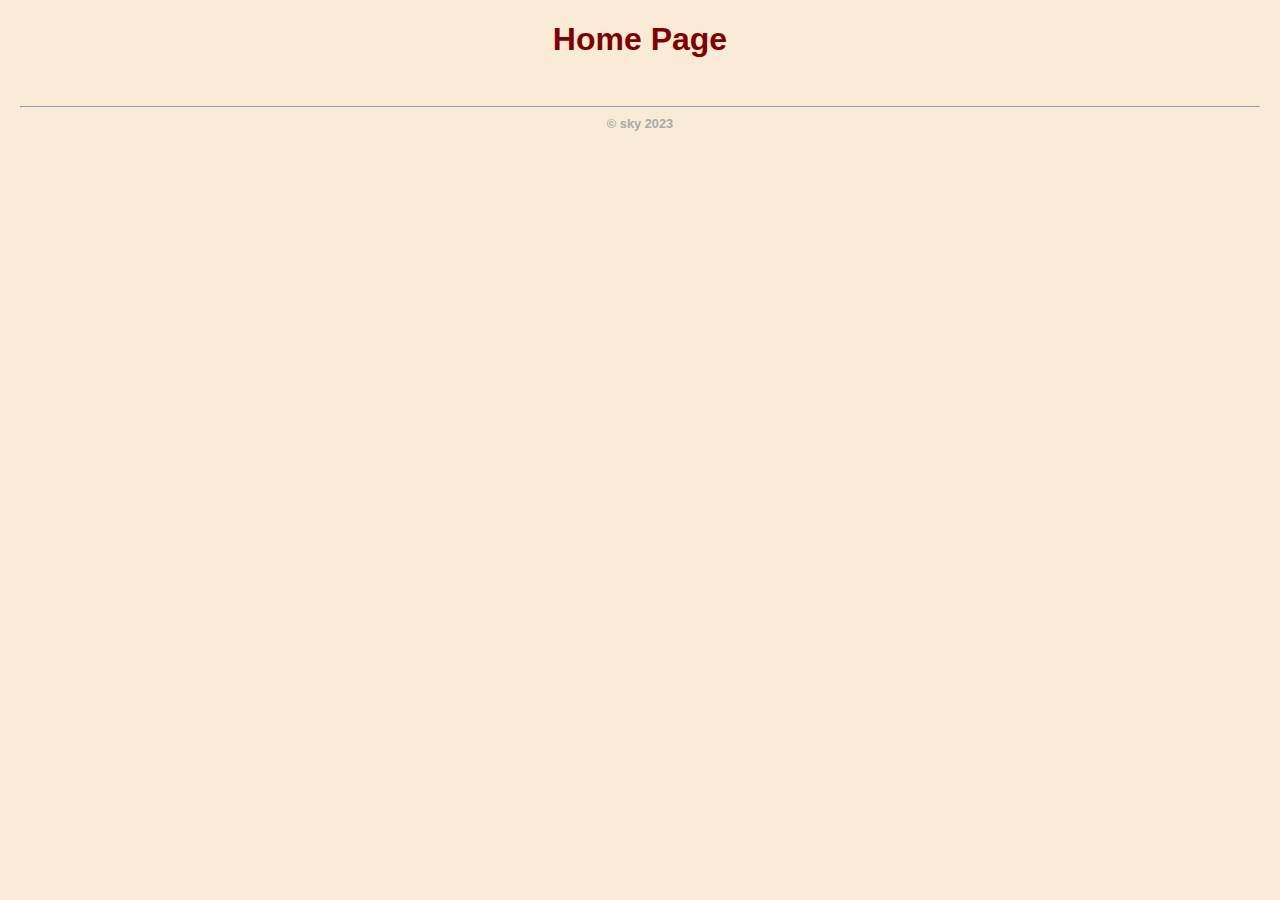
<file: index.html>
<!DOCTYPE html>
<html lang="en">
<head>
    <meta charset="UTF-8">
    <meta http-equiv="X-UA-Compatible" content="IE=edge">
    <meta name="viewport" content="width=device-width, initial-scale=1.0">
    <title>Home Page</title>
<link href="./styles/styless.css" rel="stylesheet" />
</head>
<body>
    <h1>Home Page</h1>

<br>
<hr>
    <footer>&copy; sky 2023</footer>
</body>
</html>
</file>
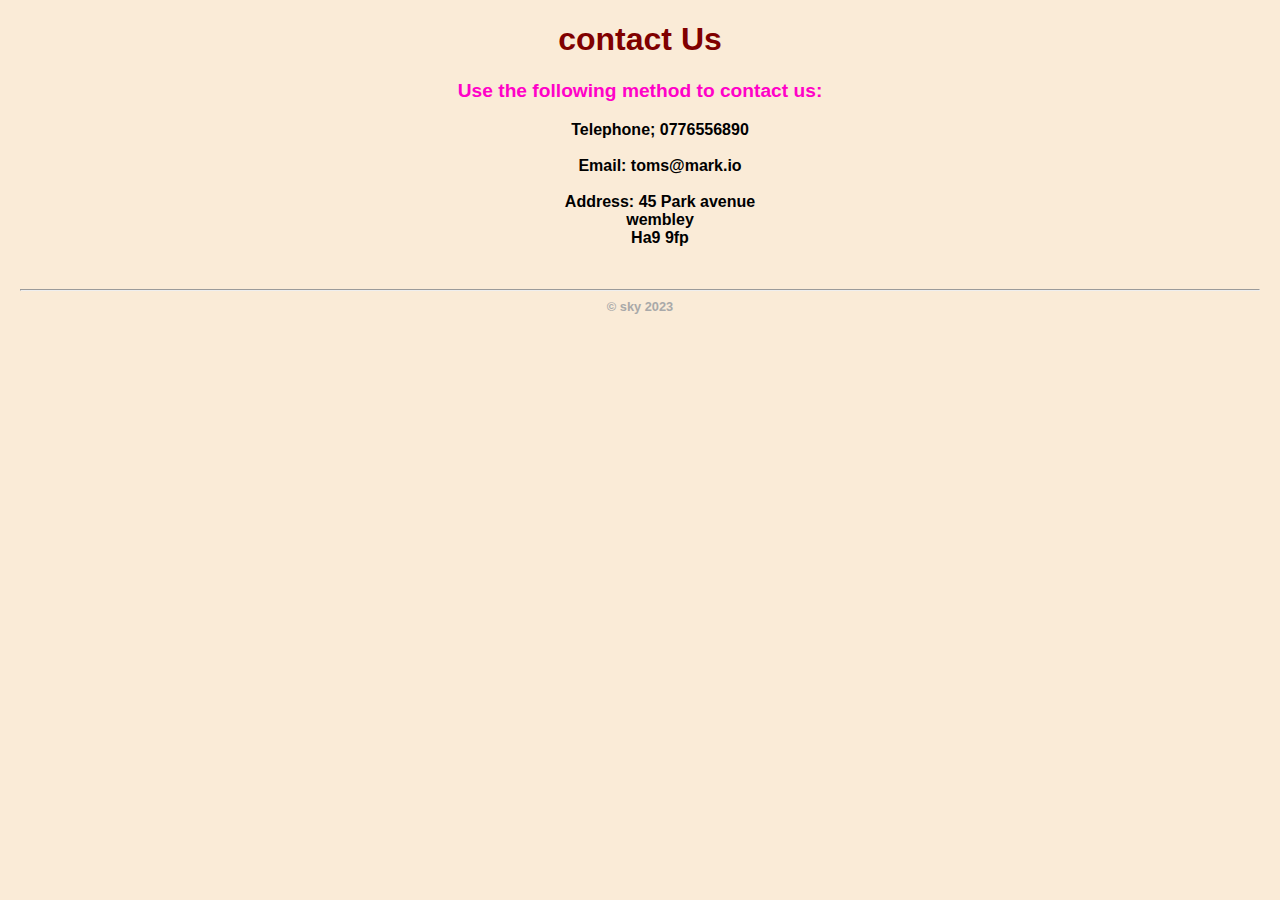
<file: contacts_us.html>
<!DOCTYPE html>
<html lang="en">
<head>
    <meta charset="UTF-8">
    <meta http-equiv="X-UA-Compatible" content="IE=edge">
    <meta name="viewport" content="width=device-width, initial-scale=1.0">
    <title>contact Page</title>
    <link href="./styles/styless.css" rel="stylesheet" />   
</head>
<body>
    <h1>contact Us</h1>

<p>Use the following method to contact us:  </p>
<ul>
    <li>Telephone; 0776556890 </li>
    <br>
    <li>Email: toms@mark.io</li>
    <br>
    <li>Address: 45 Park avenue <br> wembley <br> Ha9 9fp</li>
</ul>

<br>
<hr>
    <footer>&copy; sky 2023</footer>
</body>
</html>
</file>
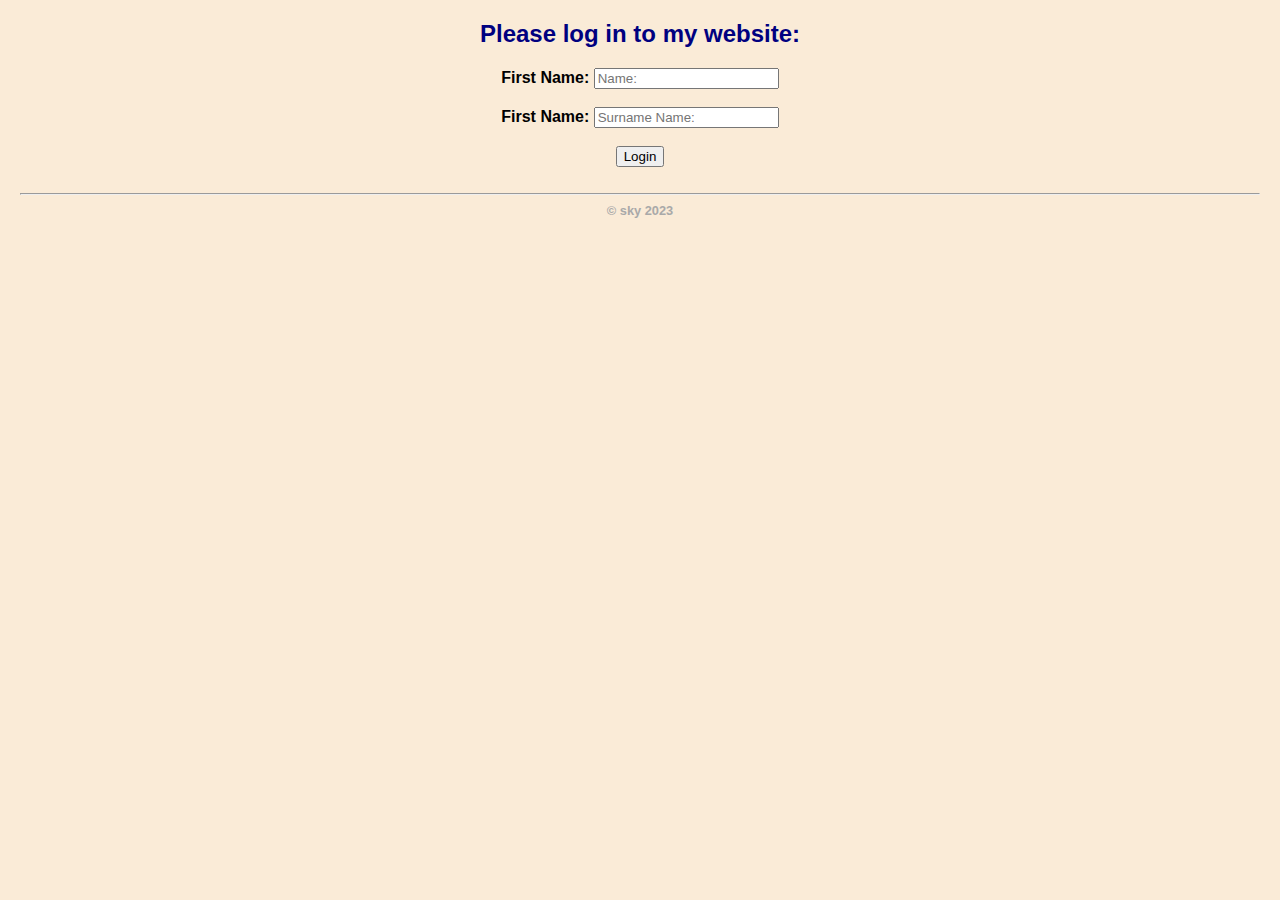
<file: login.html>
<!DOCTYPE html>
<html lang="en">
<head>
    <meta charset="UTF-8">
    <meta http-equiv="X-UA-Compatible" content="IE=edge">
    <meta name="viewport" content="width=device-width, initial-scale=1.0">
    <title>Login Page</title>
    <link href="./styles/styless.css" rel="stylesheet" />
</head>
<body>
    <h2>Please log in to my website: </h2>
    <form>
        <label for="first_name">First Name: </label>
        <input id="first_name"   type="text" placeholder="Name: " required></input>
        <br><br>
        <label for="last_name">First Name: </label>
        <input id="last_name"   type="text" placeholder="Surname Name: " required></input>
        <br><br>
        <button type="submit">Login</button>
    </form>

<br>       
<hr>
        <footer>&copy; sky 2023</footer>
</body>
</html>
</file>
<file: styles/styless.css>
body {
    background-color: antiquewhite;
    text-align: center;
    font-family: 'Lucida Sans', 'Lucida Sans Regular', 'Lucida Grande', 'Lucida Sans Unicode', Geneva, Verdana, sans-serif;
    font-weight: bolder;
    margin: 20px;
}

h1   {
    color: maroon;
}
li {
    list-style: none;
}


h2 {
    color: navy;
    font-weight:bolder
}

p {
    color:rgb(255, 1, 200);
    font-size: 1.2em;
}


footer {
    color: darkgray;
    font-size: 0.8em;
    
}
</file>
